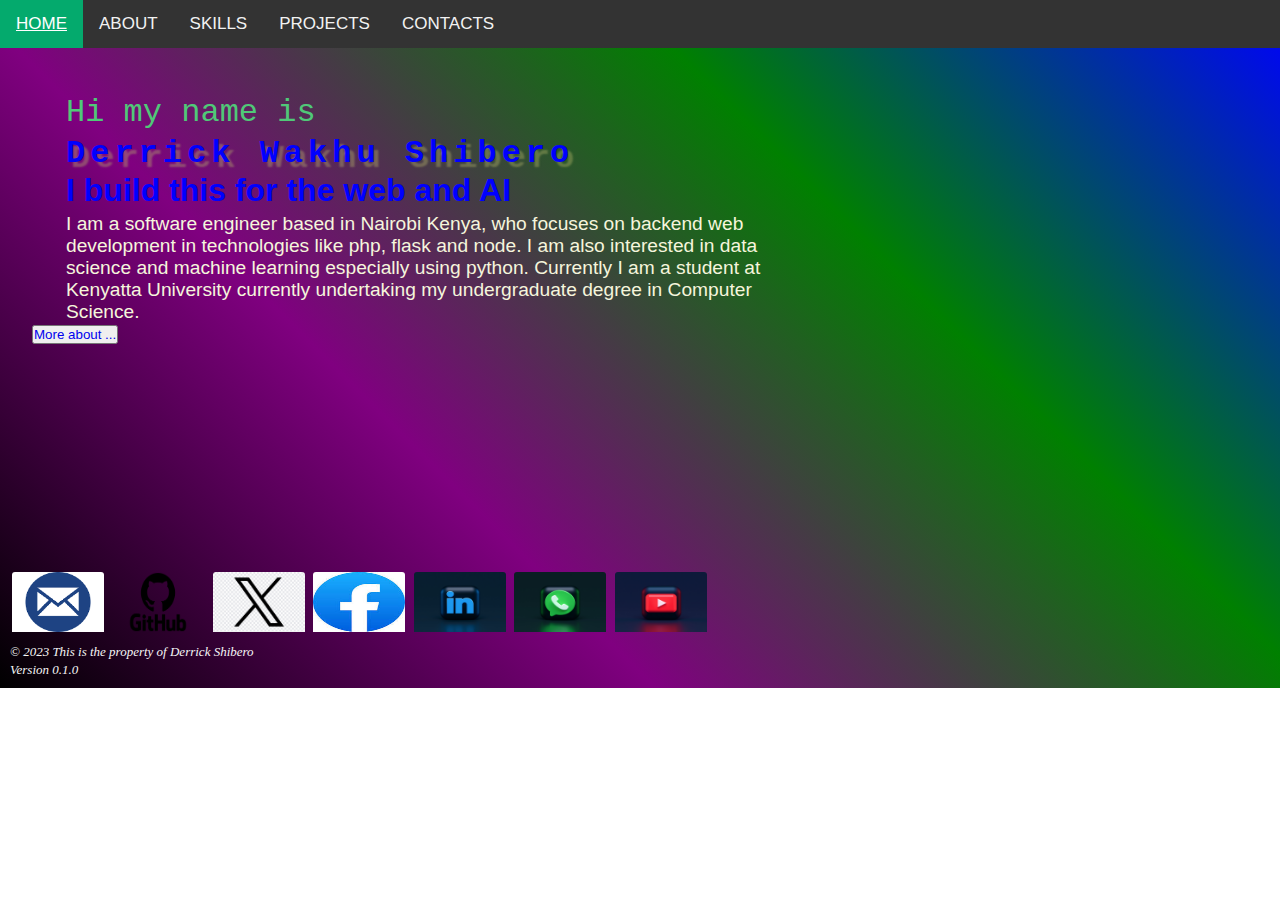
<file: index.html>
<!DOCTYPE html>
<html>
<head>
  <meta charset="UTF-8">
    <meta name="viewport" content="width=device-width, initial-scale=1.0">
    <!-- Open Graph Protocol meta tags -->
      <!-- important ones -->
    <meta property="og:title" content="Derrick Shibero Wakhu Page">
    <meta property="og:description" content="portfolio application">
    <meta property="og:image" content="URL to your featured image">
    <meta property="og:url" content="https://blackwakhu.github.io">
      <!-- optional ones -->
    <meta property="og:type" content="website">
  <script src="https://ajax.googleapis.com/ajax/libs/jquery/3.6.0/jquery.min.js"></script>
  <title>Derrick Shibero Wakhu Portfolio</title>
  <link rel="stylesheet" href="css/styles.css" />
  <style>
    .project-headline{
      background-color: rgba(100, 149, 237, .5);
    }
    .project-outer-container{
      margin: 8px;
      width: 50%;
    }
    .project-headline: hover{
      width: 80%;
    }
  </style>
</head>
<body>
  <div class="topnav">
    <a class="active homebtn">HOME</a>
    <a class="aboutbtn">ABOUT</a>
    <a class="skillsbtn">SKILLS</a>
    <a class="projectbtn">PROJECTS</a>
    <a href="#contact">CONTACTS</a>
   </div>
  <div class="data-port-content">
     <div id="home">
        <div class="body-ind">
          <div class="work1">
            <div class="body-content">
              <div class="row">
                <div class="mydiv col-7">
                  <p id="entry">Hi my name is</p>
                </div>
              </div>
              <div class="row">
                <div class="mydiv col-7">
                  <h1 class="display-3 innerind" id="name">derrick wakhu shibero</h1>
                  <h1 class="display-3 innerind">I build this for the web and AI</h1>
                </div>
              </div>
            </div>
          </div>
          <div class="body-content restind">
            <div class="row">
              <div class="mydiv col-7">
                <p>I am a software engineer based in Nairobi Kenya, who focuses on backend web development in technologies like 
                  <span> php, flask and node. </span>
                  I am also interested in data science and machine learning especially using python. Currently I am a student at Kenyatta University currently undertaking my undergraduate degree in Computer Science.
                </p>
              </div>
            </div>
          </div>
          <button type="button" class="btn btn-outline-info aboutbtn">
            <a href="#about">More about ...</a>
          </button>
        </div>
      </div>
      <div id="about" hidden>
        <div>
          <div class="myabout">
            <div class="about-bg">
              <div class="body-content">
                <div class="row">
                  <div class="col-3"></div>
                  <div class="col-7">
                    <p>Hi am <span class="myname">derrick shibero wakhu.</span> I am currently a student at <span class="myname">kenyatta university.</span> I
                      am pursuing an undergraduate degree in 
                      <span class="myname"> Bachelor of Science </span> in <span class="myname">computer science.</span> I have over two years experience working 
                      and possessing knowledge in different working primarily in backend development, data science and machine learning with python and also in 
                      android development with java. I am currently in the process of lauching my own blog website which like my youtube channel will help me share 
                      my knowledge of programming and other related issues.
                    </p>
                  </div>
                </div>
                <div class="row">
                  <div class="col-3"></div>
                  <div class="col-7">
                    <p>Currently I reside in Nairobi, Kenya. In my spare time I like to keep myself busy reading, learning new things experimenting with different 
                      technologies like linux. I also occassionally play chess even though I am not that much of a pro. I am also interested in artificial 
                      intelligence and the capabilities it has to change the world.
                    </p>
                  </div>
                </div>
                <div class="row">
                  <div class="col-3"></div>
                  <div class="col-7">
                    <p>I would describe myself as 
                      <ul>
                        <li>A team player</li>
                        <li>A risk taker </li>
                        <li>A hardworker</li>
                        <li>Somebody who is ready to listen to others </li>
                        <li>Somebody who is ready to learn </li>
                        <li>Somebody who is ready to learn from failures</li>
                        <li>Somebody who is ready to innovate</li>
                      </ul>
                    </p>
                  </div>
                </div>
                <div class="text-center">
                  <button type="button" class="btn btn-outline-info skillsbtn">
                    <a href="#skills">Skills...</a>
                  </button>
                </div>
              </div>
            </div>
          </div>
        </div>
      </div>
       <div id="skills" hidden>
        <div class="skills-bg">
          <div class="body-content">
            <table id="table-skills">
              <tr>
                <td colspan="3">The following are skills that I know</td>
              </tr>
              <tr>
                <td class="skills-row">
                  <div class="card">
                    <img src="images/logos-programing/python-logo.jpg" alt="Avatar" style="width:100%">
                    <div class="container-skills">
                      <h4><b>Python</b></h4> 
                      <ul>
                        <li>Webscraping</li>
                        <li>GUI</li>
                        <li>Machine Learning</li>
                        <li>Data Visualisation</li>
                        <li>Language Processing</li>
                        <li>Image Processing</li>
                      </ul>
                    </div>
                  </div>
                </td>
                <td class="skills-row">
                  <div class="card">
                    <img src="images/logos-programing/java logo.jpg" alt="Avatar" style="width:100%">
                    <div class="container-skills">
                      <h4><b>Java</b></h4> 
                      <ul>
                        <li>Swing</li>
                        <li>Android</li>
                      </ul> 
                    </div>
                  </div>
                </td>                
                <td class="skills-row">
                  <div class="card">
                    <img src="images/logos-programing/js logo.png" alt="Avatar" style="width:100%">
                    <div class="container-skills">
                      <h4><b>JavaScript</b></h4> 
                      <ul>
                        <li>Vanilla js</li>
                        <li>Front end</li>
                      </ul> 
                    </div>
                  </div>
                </td>
              </tr>
              <tr>
                <td class="skills-row">
                  <div class="card">
                    <img src="images/logos-programing/php logo.png" alt="Avatar" style="width:100%">
                    <div class="container-skills">
                      <h4><b>Php</b></h4> 
                    </div>
                  </div>
                </td>
                <td class="skills-row">
                  <div class="card">
                    <img src="images/logos-programing/cpp logo.png" alt="Avatar" style="width:100%">
                    <div class="container-skills">
                      <h4><b>C/C++</b></h4> 
                    </div>
                  </div>
                </td>
                <td class="skills-row">
                  <div class="card">
                    <img src="images/logos-programing/css logo.png" alt="Avatar" style="width:100%">
                    <div class="container-skills">
                      <h4><b>CSS</b></h4>  
                    </div>
                  </div>
                </td>
              </tr>
              <tr>                
                <td class="skills-row">
                  <div class="card">
                    <img src="images/logos-programing/mongo logo.png" alt="Avatar" style="width:100%">
                    <div class="container-skills">
                      <h4><b>MongoDB</b></h4> 
                    </div>
                  </div>
                </td>
                <td class="skills-row">
                  <div class="card">
                    <img src="images/logos-programing/mysql logo.png" alt="Avatar" style="width:100%">
                    <div class="container-skills">
                      <h4><b>MySQL</b></h4>  
                    </div>
                  </div>
                </td>
                <td class="skills-row">
                  <div class="card">
                    <img src="images/logos-programing/sqlite logo.jpg" alt="Avatar" style="width:100%">
                    <div class="container-skills">
                      <h4><b>SQLite3</b></h4> 
                    </div>
                  </div>
                </td>
              </tr>
              <tr>          
                <td class="skills-row">
                  <div class="card">
                    <img src="images/logos-programing/html logo.png" alt="Avatar" style="width:100%">
                    <div class="container-skills">
                      <h4><b>HTML</b></h4>  
                    </div>
                  </div>
                </td>
                <td class="skills-row">
                  <div class="card">
                    <img src="images/logos-programing/linux logo.jpg" alt="Avatar" style="width:100%">
                    <div class="container-skills">
                      <h4><b>Linux and Windows</b></h4> 
                      <ul>
                        <li>Installation</li>
                        <li>Use of the OS</li>
                      </ul>
                    </div>
                  </div>
                </td>
                <td class="skills-row">
                  <div class="card">
                    <img src="images/logos-programing/office logo.jpg" alt="Avatar" style="width:100%">
                    <div class="container-skills">
                      <h4><b>Microsoft Office Suites</b></h4> 
                      <ul>
                        <li>Excel</li>
                        <li>Publisher</li>
                        <li>Word</li>
                        <li>Powerpoint</li>
                        <li>Access</li>
                      </ul> 
                    </div>
                  </div>
                </td>
              </tr>
              <tr>
                <td colspan="3">Here are some of the frameworks and tools</td>
              </tr>
              <tr>
                <td colspan="3">Python frameworks and tools</td>
              </tr>
              <tr>                
                <td class="skills-row">
                  <div class="card">
                    <img src="images/frameworks/django logo.jpg" alt="Avatar" style="width:100%">
                    <div class="container-skills">
                      <h4><b>Django</b></h4> 
                    </div>
                  </div>
                </td>
                <td class="skills-row">
                  <div class="card">
                    <img src="images/frameworks/flask logo.png" alt="Avatar" style="width:100%">
                    <div class="container-skills">
                      <h4><b>Flask</b></h4>  
                    </div>
                  </div>
                </td>
              </tr>
              <tr>
                <td colspan="3">JavaScript frameworks and tools</td>
              </tr>
              <tr>                
                <td class="skills-row">
                  <div class="card">
                    <img src="images/frameworks/react logo.jpg" alt="Avatar" style="width:100%">
                    <div class="container-skills">
                      <h4><b>React Js</b></h4> 
                    </div>
                  </div>
                </td>
                <td class="skills-row">
                  <div class="card">
                    <img src="images/frameworks/node logo.png" alt="Avatar" style="width:100%">
                    <div class="container-skills">
                      <h4><b>Node Js</b></h4>  
                    </div>
                  </div>
                </td>
                <td class="skills-row">
                  <div class="card">
                    <img src="images/frameworks/express js.png" alt="Avatar" style="width:100%">
                    <div class="container-skills">
                      <h4><b>Express Js</b></h4> 
                    </div>
                  </div>
                </td>
              </tr>
              <tr>
                <td class="skills-row">
                  <div class="card">
                    <img src="images/frameworks/jquery logo.png" alt="Avatar" style="width:100%">
                    <div class="container-skills">
                      <h4><b>JQuery</b></h4> 
                    </div>
                  </div>
                </td>
              </tr>
              <tr>
                <td colspan="3">Php frameworks and tools</td>
              </tr>
              <tr>
                <td class="skills-row">
                  <div class="card">
                    <img src="images/frameworks/laravel logo.jpg" alt="Avatar" style="width:100%">
                    <div class="container-skills">
                      <h4><b>JQuery</b></h4> 
                    </div>
                  </div>
                </td>
              </tr>
              <tr>
                <td colspan="3">CSS frameworks and tools</td>
              </tr>
              <tr>
                <td class="skills-row">
                  <div class="card">
                    <img src="images/frameworks/bootstrap logo.png" alt="Avatar" style="width:100%">
                    <div class="container-skills">
                      <h4><b>Bootstrap</b></h4> 
                    </div>
                  </div>
                </td>
              </tr>
            </table>
          </div>
          <div class="text-center">
            <button type="button" class="btn btn-outline-info projectbtn">
              <a href="#projects">More projects</a>
            </button>
          </div>
        </div>
      </div>
       <div id="projects" hidden>
        <div class="first-bg">
          <div class="body-content">
            <div class="row">
              <div class="col-3"></div>
              <div class="col-7">
                <p>Over the course of time I have done many small projects which can easily be accessed in 
                  <a class="myproject-a" href="https://github.com/blackwakhu"> github page.</a> Some of the projects I have done include: 
                </p>
                <div>
                  <div class="project-outer-container">
                    <div id="project-portfolio-btn" class="project-headline">
                      <a class="myproject-a">Portfolio website</a>
                    </div>
                    <div class="row project-data" id="project-portfolio-data" hidden>
                      <div class="col3"></div>
                      <div class="col-7">
                        <h1 class="display-5" id="port">This portfolio website</h1>
                        <p>This is a web application within which this content sits on. I build this app using nodejs and express as the backend 
                            technologies. In the front end I utilised bootstrap which is a CSS framework to style my work. The main use of this 
                            website is to help with the process of marketing and getting close to my clients. It provides a me and my clients a 
                            platform where i can post my material and where they can get to see me and decide my suitability to the tasks. The code 
                            to this site is not public but you can contact me if you wish to have one.
                            <a href="#footer"> Contacts ...</a>
                        </p>
                      </div>
                    </div>
                  </div>
                  <div class="project-outer-container">
                    <div id="project-phonebook-btn" class="project-headline">
                      <a class="myproject-a">Python phonebook using mongodb</a>
                    </div>
                    <div class="row project-data" id="project-phonebook-data" hidden>
                      <div class="col3"></div>
                      <div class="col-7">
                        <h1 class="display-5" id="python-phonebooke"> Python phonebook app </h1>
                        <p>This is a small mini-python project which uses python and mongodb to store data. It uses pymongo library to create a link 
                            between python and mongodb. It is though a CLI program but plans are there to add a kivy based interface inorder to interact 
                            with the user. it has some basic functions like adding a contact, checking if the contact exists, deleting a contact etc. The 
                            code is publicly available in my github repository. 
                            <a href="https://github.com/blackwakhu/python-phonebook-mongo"> link>></a>
                      </div>
                    </div>
                  </div>
                  <div class="project-outer-container">
                    <div id="project-blackjack-btn" class="project-headline">
                      <a class="myproject-a">C++ Black jack</a>
                    </div>
                    <div class="row project-data" id="project-blackjack-data" hidden>
                      <div class="col3"></div>
                      <div class="col-7">
                        <h1 class="display-5" id="cpp-blackjack">C++ Black jack </h1>
                            <p>While this might not be close to the real game, this command line interface card game is among the multiple C++ programs I have developed.
                                It uses the random function of c++ and also includes the use of some object oriented topics like classes. It also utilizes the use of header 
                                files to store some of the codes and connect to others. 
                                <a href="https://github.com/blackwakhu/cpp-black-jack"> link>></a>
                            </p>
                      </div>
                    </div>
                  </div>
                  <div class="project-outer-container">
                    <div id="project-cunit-btn" class="project-headline">
                      <a class="myproject-a">C unit converter</a>
                    </div>
                    <div class="row project-data" id="project-cunit-data" hidden>
                      <div class="col3"></div>
                      <div class="col-7">
                        <h1 class="display-5" id="cunit">C unit converter </h1>
                            <p>While this application is still a command line interface application, it stills shows some of the knowledge that I have acquired in C programming 
                                language like  use of header files and macros. This program can do many many conversions including 
                                <ul> 
                                    <li>currency </li>
                                    <li>volume </li>
                                    <li>weight </li>
                                    <li>temperature </li>
                                    <li>length </li>
                                 </ul>
                                While some values need to be adjusted like the currency, the rest are within the internation standards. 
                                <a href="https://github.com/blackwakhu/unit-converter-c"> link >></a>
                      </div>
                    </div>
                  </div>
                  <div class="project-outer-container">
                    <div id="project-dictionary-btn" class="project-headline">
                       <a class="myproject-a">Python dictionary </a>
                    </div>
                    <div class="row project-data" id="project-dictionary-data" hidden>
                      <div class="col3"></div>
                      <div class="col-7">
                        <h1 class="display-5" id="dictionary">Python dictionary </h1>
                            <p>In this project I created two one for the command and the other for the web. They both work the same by utilising the textblob library that allows the user 
                                to find the meanings of words or find the grammaticall transformations in words like the plurals, singulars, spellings etc. The files for the web app 
                                are sadly not available. But the backend technology used was flask.
                                <a href="https://github.com/blackwakhu/terminal-dictionary-python"> link >></a>
                      </div>
                    </div>
                  </div>
                  <div class="project-outer-container">
                    <div id="project-student-btn" class="project-headline">
                      <a class="myproject-a">Php student registration </a>
                    </div>
                    <div class="row project-data" id="project-student-data" hidden>
                      <div class="col3"></div>
                      <div class="col-7">
                        <h1 class="display-5" id="phpstudent"> Php student registration </h1>
                            <p>This app was build using php as the backend and sqlite3 as the database. It is a small application that performs some of the basic database CRUD operations. The 
                                frontend technology I used was bootstrap. In this app the user is entering some details about a student which are inturn being saved in a database. 
                                <a href="https://github.com/blackwakhu/StudentRegistration-php-sqlite3"> link>></a>
                            </p>
                      </div>
                    </div>
                  </div>
                  <div class="project-outer-container">
                    <div id="project-calculator-btn" class="project-headline">
                      <a class="myproject-a">Python calculator</a>
                    </div>
                    <div class="row project-data" id="project-calculator-data" hidden>
                      <div class="col3"></div>
                      <div class="col-7">
                        <h1 class="display-5" id="pythoncalculator"> Python calculator</h1>
                            <p> In this application I utilised the use of the kivy library to build my app. It does the operations of a basic calculator like addition, subtraction, multiplication 
                                and division. 
                                <a href="https://github.com/blackwakhu/kivy_calculator"> link >></a>
                            </p>
                      </div>
                    </div>
                  </div>
                  <div class="project-outer-container">
                    <div id="project-library-btn" class="project-headline">
                      <a class="myproject-a">Java library program </a>
                    </div>
                    <div class="row project-data" id="project-library-data" hidden>
                      <div class="col3"></div>
                      <div class="col-7-">
                        <h1 class="display-5" id="javalib"> Java library program </h1>
                            <p> In this application, it consists of a java application integrating with a database which is sqlite3. This application is used to perform some CRUD applications like 
                              add a book, borrow a book, return a book, reserve a book. 
                                <a href="https://github.com/blackwakhu/libraryjava"> link>> </a>
                              </p>
                      </div>
                    </div>
                  </div>
                  <div class="project-outer-container">
                    <div id="project-dscience-btn" class="project-headline">
                      <a class="myproject-a">Data science in python</a>
                    </div>
                    <div class="row project-data" id="project-dscience-data" hidden>
                      <div class="col3"></div>
                      <div class="col-7">
                        <h1 class="display-5" id="datascience"> Data science in python </h1>
                            <p> I have done very many projects for data science and machine learning utilising some of the python libraries like numpy, pandas, seaborn, matplotlib, scikit learn. In all 
                                I have mostly made them backend and utilised the flask library. some notable ones include 
                                <ul> 
                                    <li>
                                        <a href="https://github.com/blackwakhu/feedgrains"> Feed grains dataset</a>
                                        </li>
                                    <li> 
                                        <a href="https://github.com/blackwakhu/abalone"> Abalone dataset </a>
                                        </li>
                                    <li>  
                                        <a href="https://github.com/blackwakhu/communities"> Communities dataset </a>
                                        </li>
                                    <li>
                                        <a href="https://github.com/blackwakhu/shuttle-landing-control"> Shuttle landing control dataset</a>
                                        </li>
                                    <li>
                                        <a href="https://github.com/blackwakhu/marketing-campaing"> Marketing campaign dataset</a>
                                        </li>
                                  </ul>
                              </p>
                      </div>
                    </div>
                  </div>
                  <div>
                    <div></div>
                    <div></div>
                  </div>
                </div>
              </div>
            </div>
          </div>
        </div>
        <div class="second-bg">
        </div>
      </div>
    </div>
    <div class="myfooter">
      <footer>
        <div class="container text-center" id="footer">
          <a href="mailto:shiberoderrickwakhu@gmail.com">
            <img src="images/email light.png" alt="email" class="social-images">
          </a>
          <a href="https://github.com/blackwakhu">
            <img src="images/GitHub-logo.png", alt="github" class="social-images">
          </a>
          <a href="https://twitter.com/ShiberoD">
            <img src="images/twitter logo light.jpg", alt="x" class="social-images">
          </a>
          <a href="https://www.facebook.com/people/Derrick-Shibero/pfbid02wSvbw24XdZcdXhztx8agZCr4pia9KhJtxqu6wEE59eGaTFUUZKN9cQS8o5Wia85Bl/?name=xhp_nt__fb__action__open_user">
            <img src="images/facebook logo light.jpg", alt="facebook" class="social-images">
          </a>
          <a href="https://ke.linkedin.com/in/derrick-wakhu-shibero-069ab6247">
            <img src="images/linkedin.jpg", alt="linkedin" class="social-images">
          </a>
         <a href="https://wa.me/+254114386583">
            <img src="images/whatsapp.jpg", alt="whatsapp" class="social-images">
          </a>
          <a href="https://www.youtube.com/@blackafrique3789">
            <img src="images/youtube.jpg", alt="youtube" class="social-images">
          </a>
        </div>
        <div class="row lower">
          <div class="col"></div>
          <div class="col text-center">
            <span class="mycopy text-center">&copy; 2023 This is the property of Derrick Shibero </span>
          </div>
          <div class="col text-end">
            <span class="mycopy text-end">Version 0.1.0</span>
          </div>
        </div>
      </footer>
    </div>
  <script src="js/script.js"></script>
  <!-- jQuery code-->
  
</body>
</html>
</file>
<file: css/styles.css>
*{
  margin: 0;
  padding: 0;
  box-sizing: border-box;
}

.topnav {
  background-color: #333;
  overflow: hidden;
  width: 100%;
}

/* Style the links inside the navigation bar */
.topnav a {
  float: left;
  color: #f2f2f2;
  text-align: center;
  padding: 14px 16px;
  text-decoration: none;
  font-size: 17px;
}

/* Change the color of links on hover */
.topnav a:hover {
  background-color: #ddd;
  color: black;
}

.topnav {
  background-color: #333;
  overflow: hidden;
  position: fixed;
  top: 0;
}

/* Style the links inside the navigation bar */
.topnav a {
  float: left;
  color: #f2f2f2;
  text-align: center;
  padding: 14px 16px;
  text-decoration: none;
  font-size: 17px;
}

/* Change the color of links on hover */
.topnav a:hover {
  background-color: #ddd;
  color: black;
}

/* Add a color to the active/current link */
.topnav a.active {
  background-color: #04AA6D;
  color: white;
}

.social-images {
  border: 0px;
  height: 4rem;
  width: 6rem;
  padding: 2px;
}
  
a{
  text-decoration: none;
}
  
a:hover{
  text-decoration: underline;
}

body{
  background: linear-gradient(45deg, black, purple, green, blue) no-repeat;
  font-family:  Arial, Helvetica, sans-serif;
}

.data-port-content{
  width: 100%;
  height: 100%;
  min-height: 500px;
  margin-top: 60px;
}
  
.body-content{
  margin-left: 2rem;
}

#entry{
  font-size: 19px;
  text-align: left;
  color: rgb(80, 200, 120);
  font-size: 2rem;
  font-family:  Courier, "Lucida Console", "Courier New", monospace;
}

.innerind{
  color: blue;    
}
  
.myabout{
  color: bisque;
  font-size: 1.2rem;
}
 
.about-bg{
  padding-bottom: 1rem;
}
  
.skills-bg{
  color: blanchedalmond;
  font-size: 1.2rem;
}
  
.first-bg, .second-bg{ 
  color: azure; 
  font-size: 2rem;
}
  
.body-ind, .myabout, .skills-bg, .first-bg, .second-bg{
  background-size: cover;
  background-position: fixed;
  background-repeat: no-repeat;
  padding: 2rem;
}
 
.myproject-a{
  color: rgb(0,0,255);
}
   
#myfooter{
  margin-top: 1rem;
}
  
.mycopy{
  font-style: italic;
  color: whitesmoke;
  font-size: 13px;
  font-family:Cambria, Cochin, Georgia, Times, 'Times New Roman', serif;
}
  
.lower{
  padding-top: 4px;
}
  
.mydiv{
  padding: 2px;
}
  
#name {
  font-stretch: ultra-expanded;
  text-align: left;
  text-decoration: wavy;
  letter-spacing: 5px;
  text-shadow: 5px 5px 2px rgba(186, 184, 108, .4);
  font-family: cursive, "Courier New", Courier, monospace;
}

.restind{
  color: beige;
  font-size: 1.2rem;
  width: 60%;
}

.myname, #name{
  text-transform: capitalize;
}

.myfooter{
  background-size: cover;
  padding: 10px;
}
/* Add a color to the active/current link */
.topnav a.active {
  background-color: #04AA6D;
  color: white;
}

.skills-row{
/*   border: outset; */
  margin: 10px;
}

.card {
  box-shadow: 0 4px 8px 0 rgba(0,0,0,0.2);
  transition: 0.3s;
  width: 80%;
  border-radius: 5px;
}

.card:hover {
  box-shadow: 0 8px 16px 0 rgba(0,0,0,0.2);
}

img {
  border-radius: 5px 5px 0 0;
}

.container-skills {
  padding: 2px 16px;
}

#table-skills{
  width: 100%;
  display: flex;
}

#table-skills{
  width: 100%;
  display: flex;
}
.project-outer-container{
  box-shadow: 0 4px 8px 0 rgba(0,0,0,0.2);
  transition: 0.3s;
/*   width: 80%; */
  border-radius: 5px;
}
</file>
